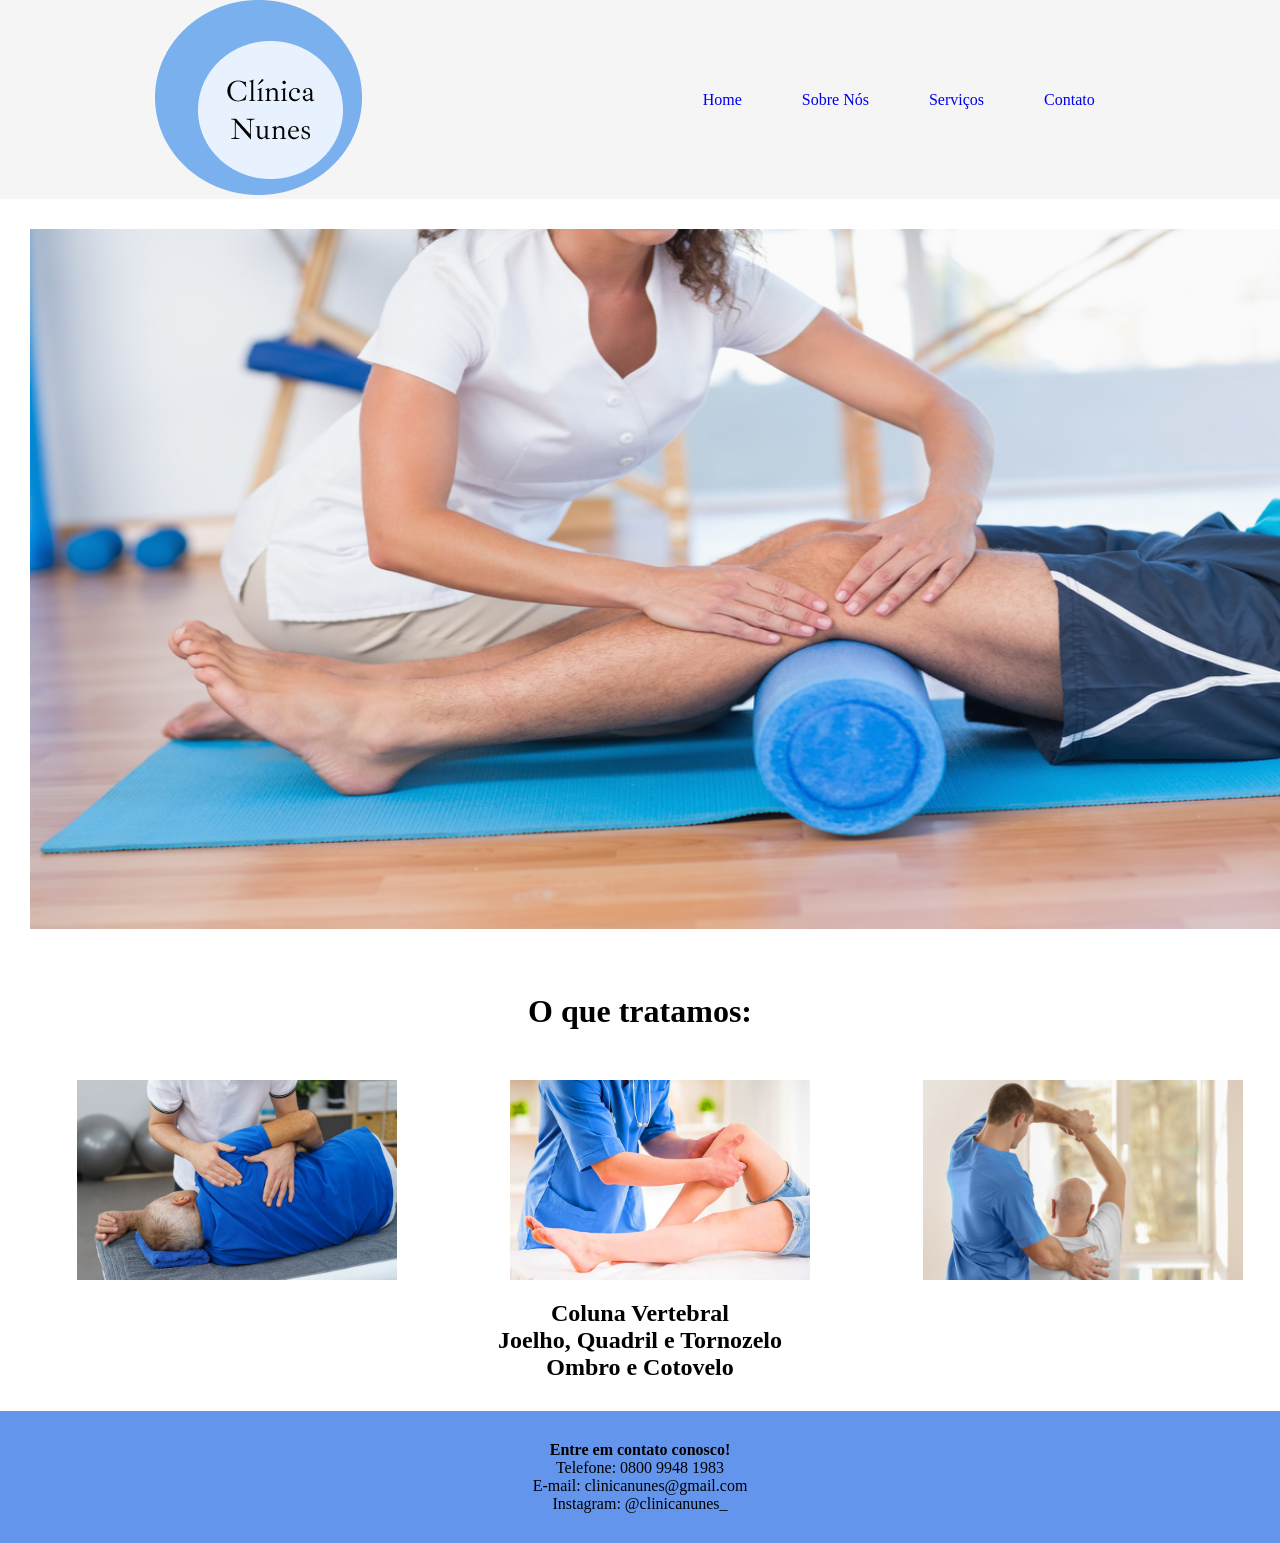
<file: index.html>
<!DOCTYPE html>
<html lang="pt-br">
	<head>
		<title>Clínica Nunes - Fisioterapia</title>
		<meta charset="utf-8">
		<link href="estilo/estilo.css" rel="stylesheet">
	</head>
	<body>
		<header>
			<nav id="menu">
			<div class="logo"> <img src="imagens/logo.png"> </div>
					<ul>
						<li><a href="index.html">Home</a></li>
						<li><a href="paginas/sobre.html">Sobre Nós</a></li>
						<li><a href="paginas/servicos.html">Serviços</a></li>
						<li><a href="paginas/contato.html">Contato</a></li>
					</ul>
				</nav>
		</header>
		<main>
			<div class="img1"> <img src="imagens/fisioterapia.jpg" id="img1"> </div>
		 
			<h1 id="oqtratamos">O que tratamos:</h1>
		
			<div id="imgs2">
				<img src="imagens/coluna.jpg" class="imag1">
				<img src="imagens/joelho.jpg" class="imag1">
				<img src="imagens/ombro.jpg" class="imag1">
			</div>
			
			<div id="ass">
			<h2>Coluna Vertebral</h2>
			
			<h2>Joelho, Quadril e Tornozelo</h2>
			
			<h2>Ombro e Cotovelo</h2>
			</div>
		</main>
		<footer id="pus">
			<h4>Entre em contato conosco!</h4>
			<p>Telefone: 0800 9948 1983</p>
			<p>E-mail: clinicanunes@gmail.com</p>
			<p>Instagram: @clinicanunes_</p>
		</footer>
	</body>
</html>
</file>
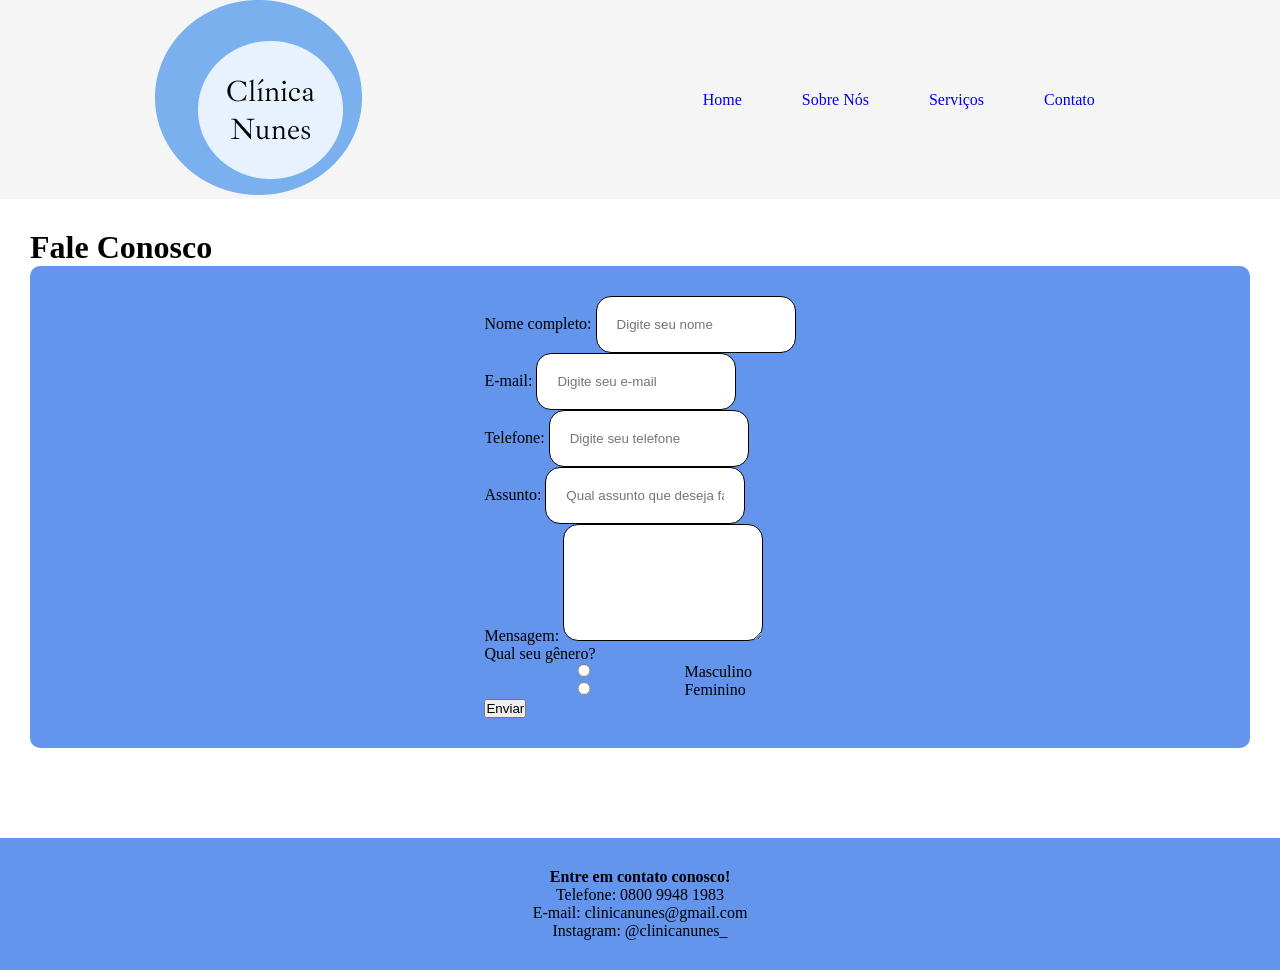
<file: paginas/contato.html>
<!DOCTYPE html>
<html lang="pt-br">
	<head>
		<title>Clínica Nunes - Fisioterapia</title>
		<meta charset="utf-8">
		<link href="../estilo/estilo.css" rel="stylesheet">
	</head>
	<body>
		<header>
			<nav id="menu">
			<div class="logo"> <img src="../imagens/logo.png"> </div>
					<ul>
						<li><a href="../index.html">Home</a></li>
						<li><a href="sobre.html">Sobre Nós</a></li>
						<li><a href="servicos.html">Serviços</a></li>
						<li><a href="contato.html">Contato</a></li>
					</ul>
				</nav>
		</header>
		<main class="princcont">
				<h1 id="faleconos">Fale Conosco</h1>
			
			<div class="form">
			<form>
				<label>Nome completo:
					<input type="text" name="nomecompleto" placeholder="Digite seu nome"> 
				</label>
			
				<br>
			
				<label>E-mail:
					<input type="email" name="email" placeholder="Digite seu e-mail">
				</label>
			
				<br>
			
				<label>Telefone:
					<input type="tel" name="telefone" placeholder="Digite seu telefone">
				</label>
			
				<br>
			
				<label>Assunto: 
					<input type="text" name="assunto" placeholder="Qual assunto que deseja falar conosco"> 
				</label>
			
				<br>
			
				<label>Mensagem:
					<textarea name="mensagem" rows="5"></textarea>
				</label>
				
				<br>
				
				<label>
				Qual seu gênero?<br>
				<input type="radio" name="genero" value="masc">Masculino <br>
				<input type="radio" name="genero" value="fem">Feminino <br>
				</label>
				
				<button type="reset">Enviar</button>
				
			</form>
			</div>
		</main>
		<footer id="pus">
			<h4>Entre em contato conosco!</h4>
			<p>Telefone: 0800 9948 1983</p>
			<p>E-mail: clinicanunes@gmail.com</p>
			<p>Instagram: @clinicanunes_</p>
		</footer>
	</body>
</html>
</file>
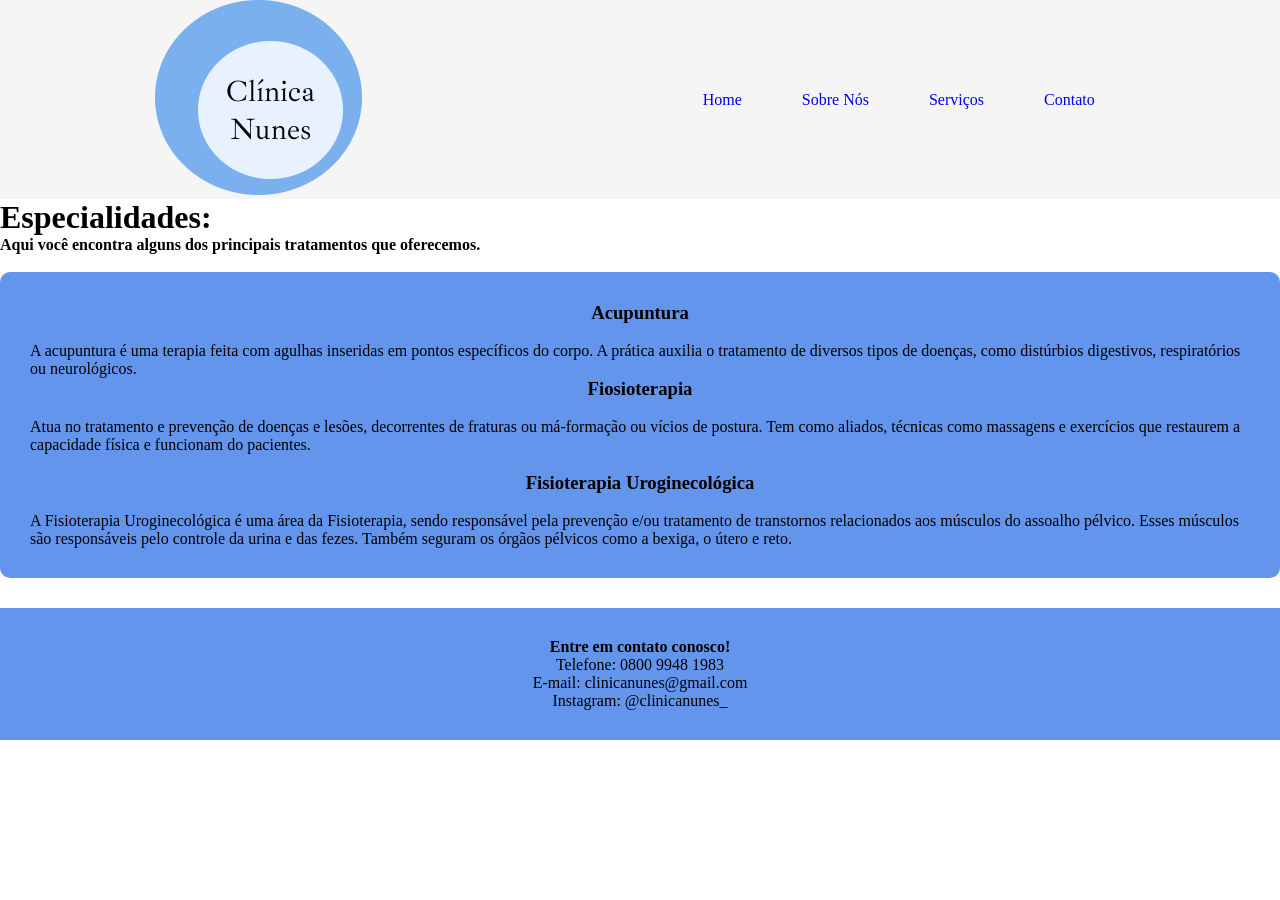
<file: paginas/servicos.html>
<!DOCTYPE html>
<html lang="pt-br">
	<head>
		<title>Clínica Nunes - Fisioterapia</title>
		<meta charset="utf-8">
		<link href="../estilo/estilo.css" rel="stylesheet">
	</head>
	<body>
		<header>
			<nav id="menu">
			<div class="logo"> <img src="../imagens/logo.png"> </div>
					<ul>
						<li><a href="../index.html">Home</a></li>
						<li><a href="sobre.html">Sobre Nós</a></li>
						<li><a href="servicos.html">Serviços</a></li>
						<li><a href="contato.html">Contato</a></li>
					</ul>
				</nav>
		</header>
		<main>
			<h1 id="especialidades">Especialidades:</h1>
			<h4>Aqui você encontra alguns dos principais tratamentos que oferecemos.</h4>
			<br>
			
			<div class="form">
			<h3>Acupuntura</h3>
			<br>
			<p>A acupuntura é uma terapia feita com agulhas inseridas em pontos específicos do corpo. A prática auxilia o tratamento de diversos tipos de doenças, como distúrbios digestivos, respiratórios ou neurológicos.</p>
			
			<h3>Fiosioterapia</h3>
			<br>
			<p>Atua no tratamento e prevenção de doenças e lesões, decorrentes de fraturas ou má-formação ou vícios de postura. Tem como aliados, técnicas como massagens e exercícios que restaurem a capacidade física e funcionam do pacientes.</p>
			<br>
			
			<h3>Fisioterapia Uroginecológica</h3>
			<br>
			<p>A Fisioterapia Uroginecológica é uma área da Fisioterapia, sendo responsável pela prevenção e/ou tratamento de transtornos relacionados aos músculos do assoalho pélvico. Esses músculos são responsáveis pelo controle da urina e das fezes. Também seguram os órgãos pélvicos como a bexiga, o útero e reto.</p>
			</div>
		</main>
		<footer id="pus">
			<h4>Entre em contato conosco!</h4>
			<p>Telefone: 0800 9948 1983</p>
			<p>E-mail: clinicanunes@gmail.com</p>
			<p>Instagram: @clinicanunes_</p>
		</footer>
	</body>
</html>
</file>
<file: estilo/estilo.css>
* {
    margin: 0 auto;
    padding: 0;
    box-sizing: border-box;
    font-family: 'Open Sans' arial, sans-serif;
}

#ass{
	text-align: center;
}
#pus{
	text-align: center;
	padding:30px;
	background-color:#6495ED;
	margin-top:30px;
}
#menu ul{
    max-width: 800px;
    list-style: none;
    padding: 0 px;
	display:flex;
}

#menu{
    height:100%;
	display:flex;
	align-items:center;
	background-color:#F5F5F5;
}

#menu ul li a {
    padding: 30px;
    display: flex;
    text-decoration: none;
    transition: background .4s;
}
.img1{
	width:100%;
	margin: 30px;
}
#img1{
	width:100%;
	height:700px;
}
#oqtratamos{
	text-align:center;
	padding-top:30px;
	padding-bottom:30px;
	font-family: 'Open Sans' arial, sans-serif;
}
#imgs2{
	display:flex;
	justify-content:center;
	height:200px;
	width:100%;
	margin: 20px;
}
.h11{
	text-align:center;
	padding-top:30px;
	padding-bottom:30px;
	background-color:#6495ED;
}
#faleconos{
	
}
.princcont{
	padding:30px;
	font-family:'Open Sans' arial, sans-serif;
}
.form{
	display:flex;
	flex-direction:column;
	margin-bottom:30px;
	background-color:#6495ED;
	padding:30px;
	border-radius:10px;
}
form input, form textarea{
	outline:unset;
	padding:20px;
	width:200px;
	border:1px solid;
	border-radius:15px;
}
.p{
    background-color: #6495ED;
    padding: 80px 70px;
    text-align: left;
    background-image: url(imagens/bg_fisio.png);
    background-position: center right;
    background-repeat: no-repeat;
}
</file>
